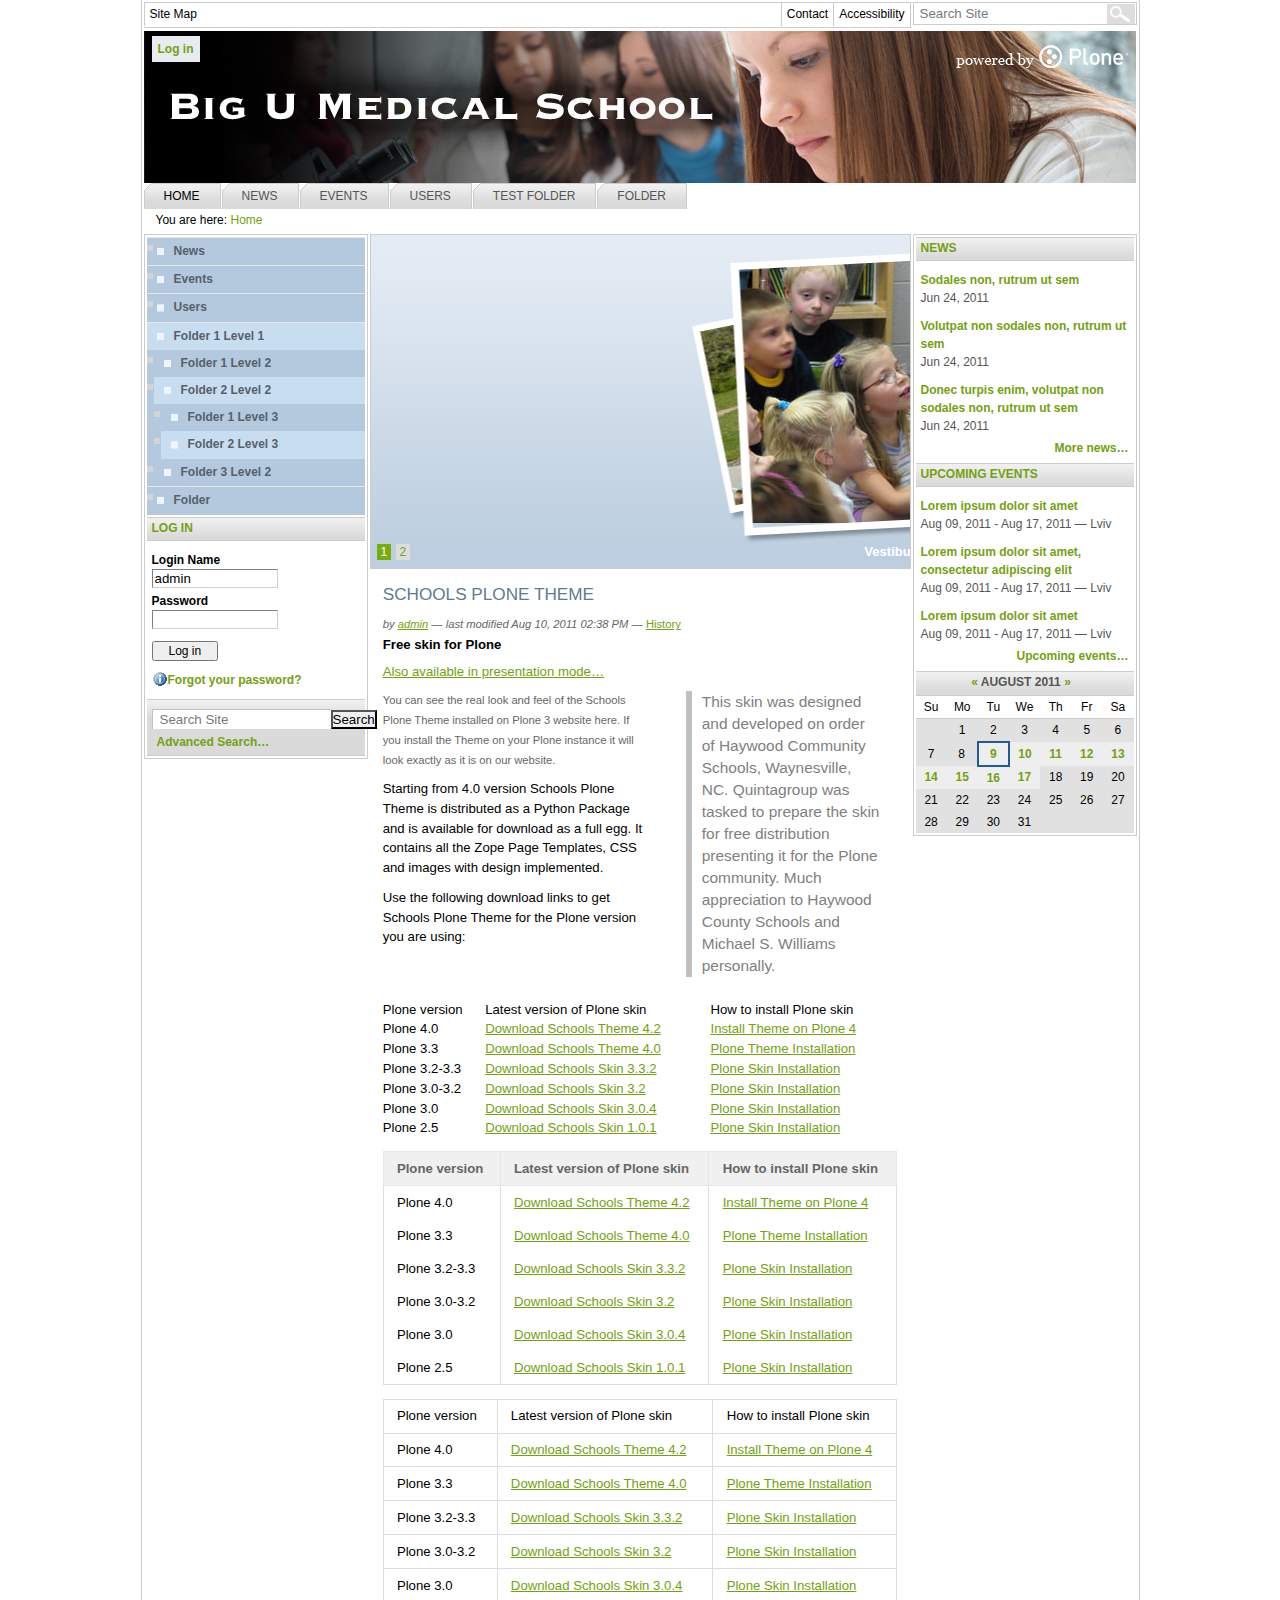
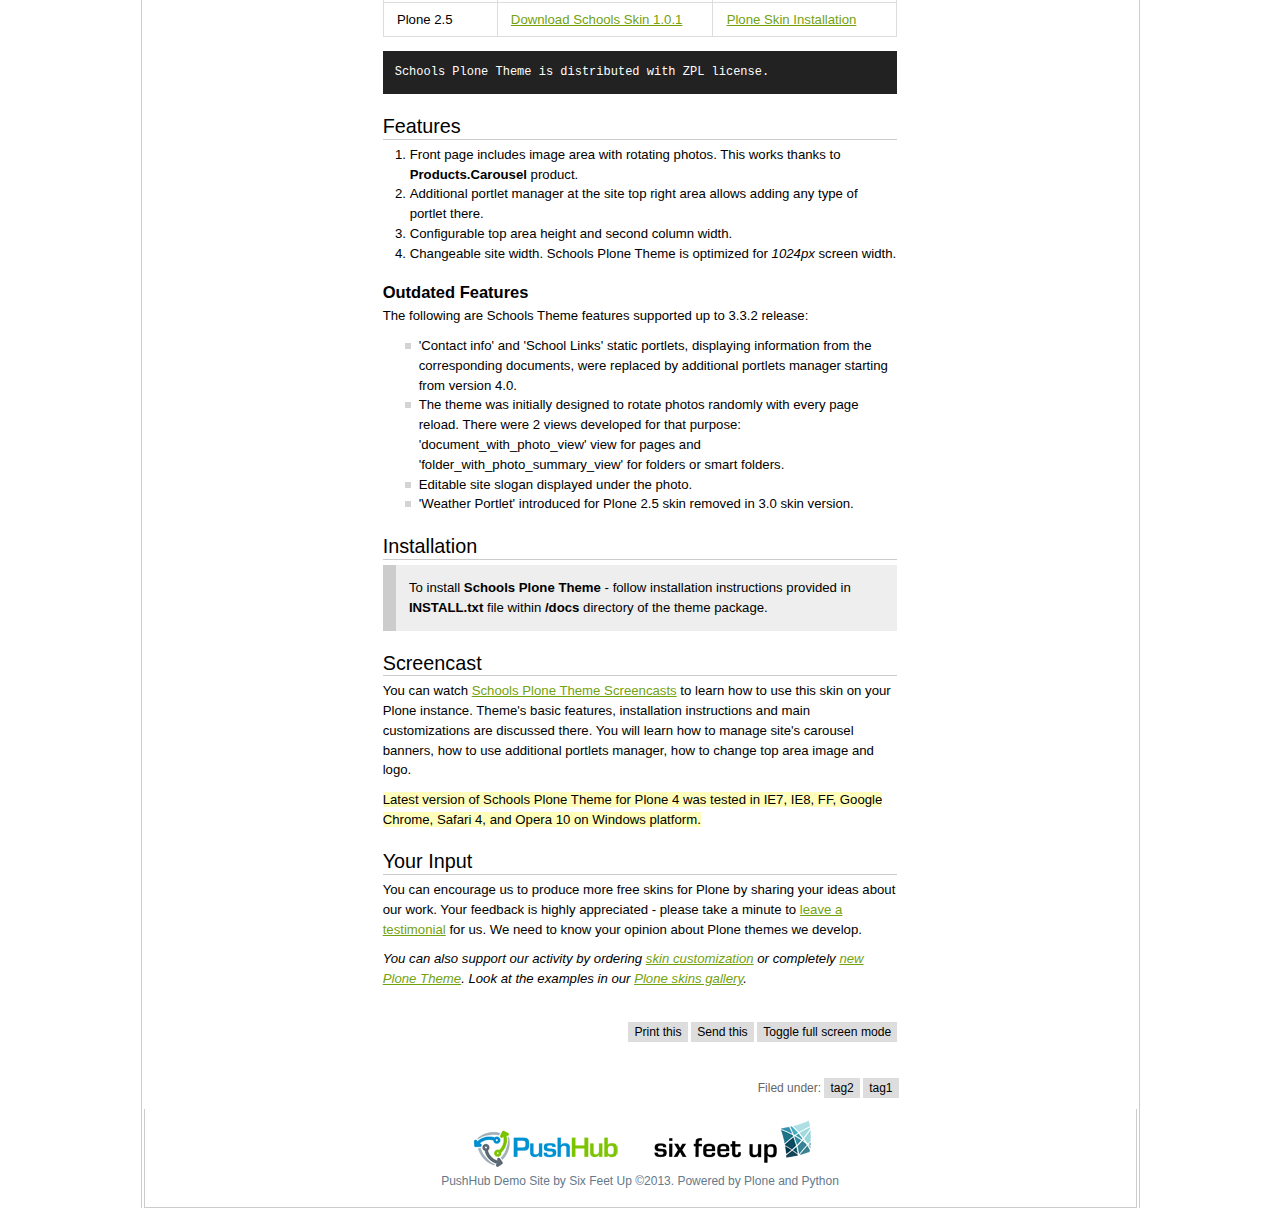
<file: quintagroup/theme/schools/static/index.html>
<!DOCTYPE html PUBLIC "-//W3C//DTD XHTML 1.0 Transitional//EN" "http://www.w3.org/TR/xhtml1/DTD/xhtml1-transitional.dtd">
<html xmlns="http://www.w3.org/1999/xhtml" lang="en">
  <head>
    <meta http-equiv="Content-type" content="text/html; charset=utf-8" />
    <meta name="viewport" content="width=device-width" />
    <title>Schools Free Plone Theme</title>
    <link rel="stylesheet" type="text/css" media="screen" href="css/styles.css" />
    <link rel="shortcut icon" type="image/x-icon" href="favicon.ico" />
    <!--[if IE 8]>
      <link rel="stylesheet" href="css/ie8fixes.css" media="all" type="text/css" />
    <![endif]-->
    <!--[if lte IE 7]>
      <link rel="stylesheet" href="css/iefixes.css" media="all" type="text/css" />
    <![endif]-->
    <style type="text/css" media="screen"> </style>
  </head>
  <body class="schools">
    <div id="visual-portal-wrapper">
      <div id="portal-top" class="row">
        <div id="portal-header">
          <a id="portal-logo" title="Site1" href="/"><span class="heightImmitator"></span><img src="images/logoSchools.gif" alt="" title="" height="71" width="402"></a>
          <div id="portal-personaltools-wrapper">
            <p class="hiddenStructure">Personal tools</p>
            <dl class="actionMenu deactivated" id="portal-personaltools">
              <dt id="anon-personalbar"><a style="cursor: pointer;" class="link-overlay" rel="#pb_1" href="/login" id="personaltools-login">Log in</a></dt>
            </dl>
          </div>
        </div>
        <ul id="portal-globalnav">
            <li id="portaltab-index_html" class="selected"><a href="/" title="">Home</a></li>
            <li id="portaltab-news" class="plain"><a href="/news" title="Site News">News</a></li>
            <li id="portaltab-events" class="plain"><a href="/events" title="Site Events">Events</a></li>
            <li id="portaltab-Members" class="plain"><a href="/Members" title="Site Users">Users</a></li>
            <li id="portaltab-test-folder" class="plain"><a href="/test-folder" title="">Test Folder</a></li>
            <li id="portaltab-folder" class="plain"><a href="/folder" title="">Folder</a></li>
          </ul>
        <div id="portal-breadcrumbs">
          <span id="breadcrumbs-you-are-here">You are here:</span>
          <span id="breadcrumbs-home"><a href="/">Home</a></span>
        </div>
        <div id="portal-searchbox">
          <form name="searchform" id="livesearch0" action="/search">
            <div class="LSBox">
              <label class="hiddenStructure" for="searchGadget">Search Site</label>
              <input value="Search Site" name="SearchableText" size="18" title="Search Site" accesskey="4" class="searchField inputLabel inputLabelActive" id="searchGadget" type="text"><input class="searchButton" value="Search" type="submit">
              <div class="LSResult" id="LSResult" style=""><div class="LSShadow" id="LSShadow"></div></div>
            </div>
          </form>
          <div id="portal-advanced-search" class="hiddenStructure"><a href="/search_form" accesskey="5">Advanced Search…</a></div>
        </div>
        <ul id="portal-siteactions">
          <li id="siteaction-sitemap"><a href="/sitemap" accesskey="3" title="Site Map">Site Map</a></li>
          <li id="siteaction-accessibility"><a href="/accessibility-info" accesskey="0" title="Accessibility">Accessibility</a></li>
          <li id="siteaction-contact"><a class="link-overlay" rel="#pb_2" href="/contact-info" accesskey="9" title="Contact">Contact</a></li>
        </ul>
      </div>
      
      <div id="portal-columns" class="row">
        <div id="portal-column-content" class="cell width-1:2 position-1:4">
          <div class="documentContent ">
          <div id="viewlet-above-content">
            <div id="carousel-wrapper">
              <div id="carousel" class="carousel">
                <div class="carousel-banners">
                  <div class="carousel-banner carousel-banner-1 carousel-banner-active">
                    <span class="carousel-image">
                      <img src="images/content/carousel.jpg" alt="Carousel" />
                    </span>
                    <div class="carousel-text">
                      <span class="carousel-title">Lorem ipsum dolor sit amet</span>
                      <div class="carousel-body"><p>Vestibulum dignissim tortor sed orci egestas volutpa</p></div>
                    </div>
                    <div class="carousel-over"></div>
                  </div>
                </div>
                <div class="carousel-pager">
                  <a href="#" class="carousel-pager-item carousel-pager-item-1 carousel-pager-item-first carousel-pager-item-active">1</a>
                  <a href="#" class="carousel-pager-item carousel-pager-item-2 carousel-pager-item-last">2</a>
                </div>
              </div>
            </div>
            
          </div>
            <div id="content">
              <h1 class="documentFirstHeading">Schools Plone Theme</h1>
              
              <div id="plone-document-byline" class="documentByLine">
                <span class="documentAuthor">by <a href="#">admin</a> &mdash;</span>
                <span class="documentModified"><span>last modified</span> Aug 10, 2011 02:38 PM</span>
                <span id="content-history" class="contentHistory">&mdash; <a href="#" class="link-overlay" style="cursor: pointer;">History</a></span>
              </div>              
              
              <div class="documentDescription">Free skin for Plone</div>
              <p id="link-presentation"><a href="/presentation_view" rel="nofollow" class="link-presentation">Also available in presentation mode…</a></p>
              <div id="content-core">

                <div class="" id="parent-fieldname-text">
                  <blockquote class="pullquote">This skin was designed and developed on order of Haywood Community Schools, Waynesville, NC. Quintagroup was tasked to prepare the skin for free distribution presenting it for the Plone community. Much appreciation to Haywood County Schools and Michael S. Williams personally.</blockquote>
                  <p class="discreet">You can see the real look and feel of the Schools Plone Theme installed on Plone 3 website here. If you install the Theme on your Plone instance it will look exactly as it is on our website.</p>
                  <p>Starting from 4.0 version Schools Plone Theme is distributed as a Python Package and is available for download as a full egg. It contains all the Zope Page Templates, CSS and images with design implemented.</p>
                  <p>Use the following download links to get Schools Plone Theme for the Plone version you are using:</p>

                  <table>
                    <tbody>
                      <tr>
                        <th align="center">Plone version</th>
                        <th align="left">Latest version of Plone skin</th>
                        <th align="center">How to install Plone skin</th>
                      </tr>
                      <tr>
                        <td>Plone 4.0<br></td>
                        <td><a href="products/quintagroup.theme.schools-4.2.zip/view">Download Schools Theme 4.2</a></td>
                        <td><a href="../plone4-theme-install">Install Theme on Plone 4</a></td>
                      </tr>
                      <tr>
                        <td>Plone  3.3<br></td>
                        <td><a href="../schools/products/quintagroup.theme.schools-4.0.tar.gz/view">Download Schools Theme 4.0</a></td>
                        <td><a href="../plone-theme-install">Plone Theme Installation</a></td>
                      </tr>
                      <tr>
                        <td>Plone 3.2-3.3<br></td>
                        <td><a href="products/qPloneSkinSchools-3.3.2.zip/view">Download Schools Skin 3.3.2</a></td>
                        <td><a href="../plone-skin-product-install">Plone Skin Installation</a></td>
                      </tr>
                      <tr>
                        <td>Plone 3.0-3.2<br></td>
                        <td><a href="products/qPloneSkinSchools-3.2.zip/view">Download Schools Skin 3.2</a></td>
                        <td><a href="../plone-skin-product-install">Plone Skin Installation</a></td>
                      </tr>
                      <tr>
                        <td>Plone 3.0<br></td>
                        <td><a href="products/qPloneSkinSchools-3.0.4.zip/view">Download Schools Skin 3.0.4</a></td>
                        <td><a href="../plone-skin-product-install"> Plone Skin Installation</a></td>
                      </tr>
                      <tr>
                        <td>Plone 2.5</td>
                        <td><a href="products/qPloneSkinDemoSchools-1.0.1.zip/view">Download Schools Skin 1.0.1</a></td>
                        <td><a href="../plone-skin-product-install">Plone Skin Installation</a></td>
                      </tr>
                    </tbody>
                  </table>

                  <table class="listing">
                    <tbody>
                      <tr>
                        <th align="center">Plone version</th>
                        <th align="left">Latest version of Plone skin</th>
                        <th align="center">How to install Plone skin</th>
                      </tr>
                      <tr>
                        <td>Plone 4.0<br></td>
                        <td><a href="products/quintagroup.theme.schools-4.2.zip/view">Download Schools Theme 4.2</a></td>
                        <td><a href="../plone4-theme-install">Install Theme on Plone 4</a></td>
                      </tr>
                      <tr>
                        <td>Plone  3.3<br></td>
                        <td><a href="../schools/products/quintagroup.theme.schools-4.0.tar.gz/view">Download Schools Theme 4.0</a></td>
                        <td><a href="../plone-theme-install">Plone Theme Installation</a></td>
                      </tr>
                      <tr>
                        <td>Plone 3.2-3.3<br></td>
                        <td><a href="products/qPloneSkinSchools-3.3.2.zip/view">Download Schools Skin 3.3.2</a></td>
                        <td><a href="../plone-skin-product-install">Plone Skin Installation</a></td>
                      </tr>
                      <tr>
                        <td>Plone 3.0-3.2<br></td>
                        <td><a href="products/qPloneSkinSchools-3.2.zip/view">Download Schools Skin 3.2</a></td>
                        <td><a href="../plone-skin-product-install">Plone Skin Installation</a></td>
                      </tr>
                      <tr>
                        <td>Plone 3.0<br></td>
                        <td><a href="products/qPloneSkinSchools-3.0.4.zip/view">Download Schools Skin 3.0.4</a></td>
                        <td><a href="../plone-skin-product-install"> Plone Skin Installation</a></td>
                      </tr>
                      <tr>
                        <td>Plone 2.5</td>
                        <td><a href="products/qPloneSkinDemoSchools-1.0.1.zip/view">Download Schools Skin 1.0.1</a></td>
                        <td><a href="../plone-skin-product-install">Plone Skin Installation</a></td>
                      </tr>
                    </tbody>
                  </table>

                  <table class="plain">
                    <tbody>
                      <tr>
                        <th align="center">Plone version</th>
                        <th align="left">Latest version of Plone skin</th>
                        <th align="center">How to install Plone skin</th>
                      </tr>
                      <tr>
                        <td>Plone 4.0<br></td>
                        <td><a href="products/quintagroup.theme.schools-4.2.zip/view">Download Schools Theme 4.2</a></td>
                        <td><a href="../plone4-theme-install">Install Theme on Plone 4</a></td>
                      </tr>
                      <tr>
                        <td>Plone  3.3<br></td>
                        <td><a href="../schools/products/quintagroup.theme.schools-4.0.tar.gz/view">Download Schools Theme 4.0</a></td>
                        <td><a href="../plone-theme-install">Plone Theme Installation</a></td>
                      </tr>
                      <tr>
                        <td>Plone 3.2-3.3<br></td>
                        <td><a href="products/qPloneSkinSchools-3.3.2.zip/view">Download Schools Skin 3.3.2</a></td>
                        <td><a href="../plone-skin-product-install">Plone Skin Installation</a></td>
                      </tr>
                      <tr>
                        <td>Plone 3.0-3.2<br></td>
                        <td><a href="products/qPloneSkinSchools-3.2.zip/view">Download Schools Skin 3.2</a></td>
                        <td><a href="../plone-skin-product-install">Plone Skin Installation</a></td>
                      </tr>
                      <tr>
                        <td>Plone 3.0<br></td>
                        <td><a href="products/qPloneSkinSchools-3.0.4.zip/view">Download Schools Skin 3.0.4</a></td>
                        <td><a href="../plone-skin-product-install"> Plone Skin Installation</a></td>
                      </tr>
                      <tr>
                        <td>Plone 2.5</td>
                        <td><a href="products/qPloneSkinDemoSchools-1.0.1.zip/view">Download Schools Skin 1.0.1</a></td>
                        <td><a href="../plone-skin-product-install">Plone Skin Installation</a></td>
                      </tr>
                    </tbody>
                  </table>

                  <pre>Schools Plone Theme is distributed with ZPL license.</pre>
                  <h2>Features</h2>
                  <ol>
                    <li>Front page includes image area with rotating photos. This works thanks to <b>Products.Carousel</b> product.</li>
                    <li>Additional portlet manager at the site top right area allows adding any type of portlet there.</li>
                    <li>Configurable top area height and second column width.</li>
                    <li>Changeable site width. Schools Plone Theme is optimized for <i>1024px</i> screen width.</li>
                  </ol>
                  <h3>Outdated Features</h3>
                  <p>The following are Schools Theme features supported up to 3.3.2 release:</p>
                  <ul>
                    <li>'Contact info' and 'School Links' static portlets, displaying information from the corresponding documents, were replaced by additional portlets manager starting from version 4.0.</li>
                    <li>The theme was initially designed to rotate photos randomly with every page reload. There were 2 views developed for that purpose: 'document_with_photo_view' view for pages and 'folder_with_photo_summary_view' for folders or smart folders.</li>
                    <li>Editable site slogan displayed under the photo. </li>
                    <li>'Weather Portlet' introduced for Plone 2.5 skin removed in 3.0 skin version.</li>
                  </ul>                  
                  <h2>Installation</h2>
                  <p class="callout">To install <b>Schools Plone Theme</b> - follow installation instructions provided in <b>INSTALL.txt</b> file within <b>/docs</b> directory of the theme package.</p>
                  <h2>Screencast</h2>
                  <p>You can watch <a href="http://quintagroup.com/cms/screencasts/schools-skin">Schools Plone Theme Screencasts</a> to learn how to use this skin on your Plone instance. Theme's basic features, installation instructions and main customizations are discussed there. You will learn how to manage site's carousel banners, how to use additional portlets manager, how to change top area image and logo.</p>
                  <p><span class="visualHighlight">Latest version of Schools Plone Theme for Plone 4 was tested in IE7, IE8, FF, Google Chrome, Safari 4, and Opera 10 on Windows platform.</span></p>
                  <h2>Your Input</h2>
                  <p>You can encourage us to produce more free skins for Plone by sharing your ideas about our work. Your feedback is highly appreciated - please take a minute to <a href="http://quintagroup.com/contact/testimonial/">leave a testimonial</a> for us. We need to know your opinion about Plone themes we develop.</p>
                  <p><i>You can also support our activity by ordering <a href="/order">skin customization</a> or completely <a href="http://quintagroup.com/services/web-design/order-plone-skins">new Plone Theme</a>. Look at the examples in our <a href="/gallery">Plone skins gallery</a>.</i></p>
                </div>

            </div>                                                                                    
            <div class="visualClear"><!-- --></div>
            <div class="documentActions">
              <p class="hiddenStructure">Document Actions</p>
              <ul>
                <li id="document-action-print"><a title="" href="#">Print this</a></li>
                <li id="document-action-print"><a title="" href="#">Send this</a></li>
                <li id="document-action-full_screen"><a title="" href="#">Toggle full screen mode</a></li>
              </ul>
            </div>
          </div>

        <div id="viewlet-below-content">
          <div class="documentByLine" id="category">
            Filed under:
            <span><a rel="tag" class="link-category" href="#">tag2</a><span class="separator">,</span></span>
            <span><a rel="tag" class="link-category" href="#">tag1</a></span>
          </div>
        </div>
      </div>
      </div>
      <div id="portal-column-one" class="cell width-1:4 position-0">
        <div class="visualPadding">
            <dl class="portlet portletNavigationTree">
              <dt class="portletHeader hiddenStructure"><a href="/sitemap" class="tile">Navigation</a></dt>
              <dd class="portletItem lastItem">
                <ul class="navTree navTreeLevel0">
                  <li class="navTreeItem visualNoMarker navTreeFolderish section-news">
                    <a href="/news" class="state-published navTreeFolderish contenttype-folder" title="Site News"><span>News</span></a>
                  </li>
                  <li class="navTreeItem visualNoMarker navTreeFolderish section-events">
                    <a href="/events" class="state-published navTreeFolderish contenttype-folder" title="Site Events"><span>Events</span></a>
                  </li>
                  <li class="navTreeItem visualNoMarker navTreeFolderish section-members">
                    <a href="/Members" class="state-published navTreeFolderish contenttype-folder" title="Site Users"><span>Users</span></a>
                  </li>

                  <li class="navTreeItem visualNoMarker navTreeItemInPath navTreeFolderish section-folder-1-level-1">
                    <a title="" class="state-published navTreeItemInPath navTreeFolderish contenttype-folder" href="#"><span>Folder 1 Level 1</span></a>
                    <ul class="navTree navTreeLevel1">
                      <li class="navTreeItem visualNoMarker navTreeFolderish section-folder-1-level-2">
                        <a title="" class="state-published navTreeFolderish contenttype-folder" href="#"><span>Folder 1 Level 2</span></a>
                      </li>
                      <li class="navTreeItem visualNoMarker navTreeItemInPath navTreeFolderish section-folder-2-level-2">
                        <a title="" class="state-published navTreeItemInPath navTreeFolderish contenttype-folder" href="#"><span>Folder 2 Level 2</span></a>
                        <ul class="navTree navTreeLevel2">
                          <li class="navTreeItem visualNoMarker navTreeFolderish section-folder-1-level-3">
                            <a title="" class="state-published navTreeFolderish contenttype-folder" href="#"><span>Folder 1 Level 3</span></a>
                          </li>
                          <li class="navTreeItem visualNoMarker navTreeCurrentNode navTreeFolderish section-folder-2-level-3">
                            <a title="" class="state-published navTreeCurrentItem navTreeCurrentNode navTreeFolderish contenttype-folder" href="#"><span>Folder 2 Level 3</span></a>
                          </li>
                        </ul>
                      </li>
                      <li class="navTreeItem visualNoMarker navTreeFolderish section-folder-3-level-2">
                        <a title="" class="state-published navTreeFolderish contenttype-folder" href="#"><span>Folder 3 Level 2</span></a>
                      </li>
                    </ul>
                  </li>

                  <li class="navTreeItem visualNoMarker navTreeFolderish section-folder">
                    <a href="/folder" class="state-published navTreeFolderish contenttype-folder" title=""><span>Folder</span></a>    
                  </li>
                </ul>
              </dd>
            </dl>
            <dl class="portlet portletLogin">
              <dt class="portletHeader"><a href="/login_form" class="tile">Log in</a></dt>
              <dd class="portletItem odd">
                <form action="/login_form" id="loginform" method="post">
                  <div class="field">
                    <label for="__ac_name">Login Name</label><br />
                    <input size="10" alt="Login Name" name="__ac_name" value="admin" id="__ac_name" type="text">
                  </div>
                  <div class="field">
                    <label for="__ac_password">Password</label><br />
                    <input size="10" alt="Password" name="__ac_password" id="__ac_password" type="password">
                  </div>
                  <div class="formControls"><input class="context" name="submit" value="Log in" alt="Log in" type="submit"></div>
                </form>
              </dd>
              <dd class="portletItem even">
                <a href="/mail_password_form" class="tile"><img src="images/content/info_icon.gif" alt="" title="" height="16" width="16">Forgot your password?</a>
              </dd>
            </dl>
            <dl class="portlet portletSearch">
              <dt class="portletHeader hiddenStructure">Search</dt>
              <dd class="portletItem">
                <form id="livesearch1" action="/search">
                  <div class="LSBox">
                    <input value="Search Site" autocomplete="off" class="inputLabel searchField portlet-search-gadget inputLabelActive" name="SearchableText" size="15" title="Search Site" type="text"><input class="searchButton" value="Search" type="submit">
                    <div class="LSResult" style="">
                      <div class="LSShadow"></div>
                    </div>
                  </div>
                </form>
                <div class="visualClear"><!-- --></div>
              </dd>
              <dd class="portletFooter">
                <a href="/search_form" class="tile">Advanced Search…</a>
              </dd>
            </dl>
        </div>
      </div>
      <div id="portal-column-two" class="cell width-1:4 position-3:4">
        <div class="visualPadding">

            <dl class="portlet portletNews">
              <dt class="portletHeader"><a href="/news" class="tile">News</a></dt>
              <dd class="portletItem odd">
                <a href="/example" class="tile" title="Expamle title">Sodales non, rutrum ut sem</a>
                <span class="portletItemDetails">Jun 24, 2011</span>
              </dd>
              <dd class="portletItem even">
                <a href="/example" class="tile" title="Expamle title">Volutpat non sodales non, rutrum ut sem</a>
                <span class="portletItemDetails">Jun 24, 2011</span>
              </dd>
              <dd class="portletItem odd">
                <a href="/example" class="tile" title="Expamle title">Donec turpis enim, volutpat non sodales non, rutrum ut sem</a>
                <span class="portletItemDetails">Jun 24, 2011</span>
              </dd>
              <dd class="portletFooter"><a href="/news">More news…</a></dd>
            </dl>

            <dl class="portlet portletEvents">
              <dt class="portletHeader"><a class="tile" href="#">Upcoming Events</a></dt>
              <dd class="portletItem odd">
                <a title="Duis ac sapien ut leo tristique dignissim ut a enim. Phasellus quis leo quis neque consectetur posuere." class="tile" href="#">Lorem ipsum dolor sit amet </a>
                <span class="portletItemDetails">
                  <span>Aug 09, 2011 - Aug 17, 2011</span>
                  <span>&mdash; Lviv</span>
                </span>
              </dd>
              <dd class="portletItem odd">
                <a title="Duis ac sapien ut leo tristique dignissim ut a enim. Phasellus quis leo quis neque consectetur posuere." class="tile" href="#">Lorem ipsum dolor sit amet, consectetur adipiscing elit</a>
                <span class="portletItemDetails">
                  <span>Aug 09, 2011 - Aug 17, 2011</span>
                  <span>&mdash; Lviv</span>
                </span>
              </dd>
              <dd class="portletItem odd">
                <a title="Duis ac sapien ut leo tristique dignissim ut a enim. Phasellus quis leo quis neque consectetur posuere." class="tile" href="#">Lorem ipsum dolor sit amet </a>
                <span class="portletItemDetails">
                  <span>Aug 09, 2011 - Aug 17, 2011</span>
                  <span>&mdash; Lviv</span>
                </span>
              </dd>
              <dd class="portletFooter"><a class="tile" href="#">Upcoming events… </a></dd>
            </dl>

            <dl class="portlet portletCalendar">
              <dt class="portletHeader">
                <a href="/calendar-previous" rel="nofollow" title="Previous month" id="calendar-previous" class="kssCalendarChange kssattr-year-2011 kssattr-month-7 calendarPrevious">«</a>
                August 2011
                <a href="/calendar-next" rel="nofollow" title="Next month" id="calendar-next" class="kssCalendarChange kssattr-year-2011 kssattr-month-9 calendarNext">»</a>
              </dt>
                <dd class="portletItem">
                  <table summary="Calendar" class="ploneCalendar">
                    <caption class="hiddenStructure">August</caption>
                    <thead>
                      <tr class="weekdays">
                        <th scope="col">Su</th>
                        <th scope="col">Mo</th>
                        <th scope="col">Tu</th>
                        <th scope="col">We</th>
                        <th scope="col">Th</th>
                        <th scope="col">Fr</th>
                        <th scope="col">Sa</th>
                      </tr>
                    </thead>
                    <tbody>
                      <tr><td></td><td>1</td><td>2</td><td>3</td><td>4</td><td>5</td><td>6</td></tr>
                      <tr><td>7</td><td>8</td>
                        <td class="todayevent"><strong><a title="Aug 09, 2011 16:20 - Exemple event" href="#">9</a></strong></td>
                        <td class="event"><strong><a title="Aug 10, 2011 16:20 - Exemple event" href="#">10</a></strong></td>
                        <td class="event"><strong><a title="Aug 11, 2011 16:20 - Exemple event" href="#">11</a></strong></td>
                        <td class="event"><strong><a title="Aug 12, 2011 16:20 - Exemple event" href="#">12</a></strong></td>
                        <td class="event"><strong><a title="Aug 13, 2011 16:20 - Exemple event" href="#">13</a></strong></td>
                      </tr>
                      <tr>
                        <td class="event"><strong><a title="Aug 10, 2011 16:20 - Exemple event" href="#">14</a></strong></td>
                        <td class="event"><strong><a title="Aug 10, 2011 16:20 - Exemple event" href="#">15</a></strong></td>
                        <td class="event"><strong><a title="Aug 10, 2011 16:20 - Exemple event" href="#">16</a></strong></td>
                        <td class="event"><strong><a title="Aug 10, 2011 16:20 - Exemple event" href="#">17</a></strong></td>
                        <td>18</td><td>19</td><td>20</td>
                      </tr>
                      <tr><td>21</td><td>22</td><td>23</td><td>24</td><td>25</td><td>26</td><td>27</td></tr>
                      <tr><td>28</td><td>29</td><td>30</td><td>31</td><td></td><td></td><td></td></tr>
                    </tbody>
                  </table>                                  
                </dd>
              </dl>
              
        </div>
      </div>
    </div>
    <div id="portal-footer">
        <img src="images/ph-sfup.png" alt="PushHub and Six Feet Up Logos" />
        <p>
            PushHub Demo Site by Six Feet Up
            &copy;2013.
            Powered by Plone and Python
        </p>
    </div>
  </div>
  <div class="themeComment hiddenStructure visualNoPrint">This is Schools Diazo Plone Theme</div>
</body>
</html>
</file>
<file: quintagroup/theme/schools/static/css/iefixes.css>
textarea {
  width:97%;
  }
input {
  overflow:visible;
  margin-bottom:1px;
  }

/* Adding required bullet */
.fieldRequired {
  z-index: expression(runtimeStyle.zIndex = 1, insertAdjacentHTML('afterBegin', '<span class="required-bullet">■ </span>'));
  }
.required-bullet {
  color:#f00;
  }

/* Removing horizontal scroll */
.pb-ajax {
  overflow-x:hidden;
  }

.collapsible .collapser.collapsed {
  z-index: expression(runtimeStyle.zIndex = 1, insertAdjacentHTML('afterEnd', '&#9658;'));
  }
.collapsible .collapser.expanded {
  z-index: expression(runtimeStyle.zIndex = 1, insertAdjacentHTML('beforeEnd', '&#9660;'));
  }

/* Schools Theme Custom Fixes */
#portal-top,
#portal-globalnav {
  z-index:1;
  }
.portletHeader,  
#portal-header,
.topPortlets .visualPadding,
#portal-colophon {
  zoom:1;
  }
#portal-searchbox {
  height:2em;
  }
input.searchButton {
  overflow:hidden;
  padding-top:25px;
  vertical-align:middle;
  }
#livesearchLegend {
  margin-top:-1.9em;
  margin-left:-8px;
  }
.carousel-over {
  left:0;
  }
.photoAlbumEntry a:hover .photoAlbumEntryTitle  {
  background-color:rgb(241,241,241);
  cursor:pointer;
  }
.colophonWrapper {
  display:inline;
  }
</file>
<file: quintagroup/theme/schools/static/css/styles.css>
@media screen {

/*----- Reset -----*/
body,div,dl,dt,dd,ul,ol,li,h1,h2,h3,h4,h5,h6,pre,form,fieldset,input,textarea,p,blockquote,th,td { 
  margin:0;
  padding:0;
  }
table {
  border-collapse:collapse;
  border-spacing:0;
  }
fieldset,img { 
  border:0;
  }
address,caption,cite,code,dfn,th,var {
  font-style:normal;
  font-weight:normal;
  }
ol,ul {
  list-style:none;
  }
caption,th {
  text-align:left;
  }
q:before,q:after {
  content:'';
  }
abbr,acronym {
  border:0;
  }

/*----- Layout -----*/
div.row {
  float: left;
  width: 100%;
  display: block;
  position: relative;
  }
div.cell {
  position: relative;
  float: left;
  left: 100%;
  }

/*---------- Styles Sunburst  ----------*/
/*---------- Style where the margin is 10px ----------*/
/*----- For a given cell width -----*/ 
div.width-1  { width:  5.3125% }
div.width-2  { width: 11.625% }
div.width-3  { width: 17.9375% }
div.width-4  { width: 24.25% }
div.width-5  { width: 30.5625% }
div.width-6  { width: 36.875% }
div.width-7  { width: 43.1875% }
div.width-8  { width: 49.5% }
div.width-9  { width: 55.8125% }
div.width-10 { width: 62.125% }
div.width-11 { width: 68.4375% }
div.width-12 { width: 74.75% }
div.width-13 { width: 81.0625% }
div.width-14 { width: 87.375% }
div.width-15 { width: 93.6875% }
div.width-16 { width: 100% }

/*----- Positioning classes -----*/ 
div.position-0  { margin-left: -100% }
div.position-1  { margin-left: -93.75% }
div.position-2  { margin-left: -87.5%  }
div.position-3  { margin-left: -81.08% }
div.position-4  { margin-left: -74.75% }
div.position-5  { margin-left: -68.5% }
div.position-6  { margin-left: -62.1% }
div.position-7  { margin-left: -55.9% }
div.position-8  { margin-left: -49.45% }
div.position-9  { margin-left: -43.18% }
div.position-10 { margin-left: -36.87% }
div.position-11 { margin-left: -30.56% }
div.position-12 { margin-left: -24.24% }
div.position-13 { margin-left: -17.93% }
div.position-14 { margin-left: -11.62% }
div.position-15 { margin-left:  -5.31% }

/* Convenience classes — ¼, ½, ¾ widths and ¼, ½, ¾ positions. 
   Not strictly necessary. */
div.width-1\3a 2 { width:    49.5% } /* .width-1:2 */
div.width-1\3a 4 { width:    24.3% } /* .width-1:4 */
div.width-3\3a 4 { width:    74.7% } /* .width-3:4 */
div.position-1\3a 4 {margin-left:    -74.65% } /* .position-1:4 */
div.position-1\3a 2 {margin-left:    -49.45% } /* .position-1:2 */
div.position-3\3a 4 {margin-left:    -24.25% } /* .position-3:4 */


/* Special classes for ⅓, ⅔ widths and ⅓, ⅔ positions. 
These do not strictly conform to the grid, but are useful for certain layouts. */
div.width-1\3a 3 { width: 32.66%; } /* .width-1:3 */
div.width-2\3a 3 { width: 66.4%; } /* .width-2:3 */
div.position-1\3a 3 {margin-left: -66.35%;} /* .position-1:3 */
div.position-2\3a 3 {margin-left: -32.65%;} /* .position-2:3 */

/* Full/leftmost are useful synonyms for full width and leftmost positioning */
div.position-leftmost  { margin-left: -100%   }
div.width-full { width: 100% }

/* Define classes for 1/5ths and 1/6ths widths and positions. */
.row div.width-1\3a 5 { width:    19.2%; } /* .width-1:5 */
.row div.position-1\3a 5 {margin-left:    -79.8%;} /* .position-1:5 */
.row div.position-2\3a 5 {margin-left:    -59.6%;} /* .position-2:5 */
.row div.position-3\3a 5 {margin-left:    -39.4%;} /* .position-3:5 */
.row div.position-4\3a 5 {margin-left:    -19.15%;} /* .position-4:5 */

.row div.width-1\3a 6 { width:    15.8333%; } /* .width-1:6 */
.row div.position-1\3a 6 {margin-left:    -83.16%;} /* .position-1:6 */
.row div.position-5\3a 6 {margin-left:    -15.83%;} /* .position-5:6 */

/*----- General Styles -----*/
body {
  background-color:#fff;
  color:#000;
  font: 75% Verdana, Geneva, sans-serif;
  }
input {
  font-family:Verdana,Geneva,sans-serif;
  vertical-align:middle;
  }
input[type="checkbox"],
input[type="radio"] {
  margin-right:3px;
  }
a,
a:visited {
  color:#73a20f;
  text-decoration:none;
  }
h1, h2, h3, h4, h5, h6 {
  color:#000;
  font-weight:bold;
  line-height:1.25em;
  margin: 1em 0 0.25em;
  }
h1, h2 {
  border-bottom:1px solid #ccc;
  font-weight:normal;
  letter-spacing:0;
  }
h1 {
  border-bottom:0;
  color:#627a8f;
  font-size:130%;
  margin:15px 0 10px;
  padding:0;
  text-transform:uppercase;
  }
h2 {
  font-size:150%;
  }
h3 {
  font-size:1.25em;
  }
h4 {
  font-size:1.25em;
  }
h5 {
  font-size:1em;
  }
h6 {
  font-size:0.8em;
  }
p {
  margin-bottom:0.75em;
  }
#description,
.documentDescription {
  font-weight:bold;
  margin:0 0 0.5em;
  }
ol {
  list-style-type:decimal;
  margin:0 0 18px 27px;
  }
img {
  vertical-align:text-bottom;
  }
#content img,
.portletStaticText img {
  height:auto;
  max-width:100%;
  width:auto; /*fix to IE8*/
  }
#content li ul,
#content li ol {
  margin-top:0;
  margin-bottom:0;
  }
dl {
  margin:0 0 1em;
  }
dt {
  font-weight:bold;
  }
strong {
  font-weight:bold;
  }
pre {
  background-color:#222;
  color:#fff;
  font-size:12px;
  font-family:monospace;
  margin-bottom:1em;
  padding:1em;
  overflow-x:auto;
  }
.pullquote {
  border-left:6px solid silver;
  clear:right;
  color:gray;
  float:right;
  font-size:1.17em;
  line-height:1.42em;
  margin:0 1em 1.5em 2.5em;
  padding-left:10px;
  width:35%;
  }
#content .callout {
  background-color:#EEE;
  border-left:1em solid #CCCCCC;
  clear:both;
  padding:1em;
  }
#content .visualHighlight {
  background-color: #FFFFBB;
  }
.label {
  font-weight:bold;
  }
label {
  font-weight:bold;
  vertical-align:middle;
  }
.hiddenStructure {
  display:none;
  }
.visualClear {
  clear:both;
  }
  
/* Image alignment classes */
.image-left {
  clear:both;
  float:left;
  margin:0.5em 1em 0.5em 0;
  }
.image-right {
  clear:both;
  float:right;
  margin:0.5em 0 0.5em 1em;
  }
.image-inline {
  float:none;
  }
.image-caption {
  color:#868686;
  font-size:0.92em;
  font-style:italic;
  line-height:1.27em;
  margin:2px 1em 0;
  padding:0; 
  }
.newsImageContainer {
  float:right;
  margin:0 0 0.5em 1em;
  }
img.tileImage {
  border:1px solid #000;
  float:right;
  margin:0 0 0.5em 0.5em;
  }

/*----- Tables -----*/
#content table {
  margin:0 0 1em;
  width:100%;
  }

/*----- Forms -----*/
fieldset {
  border-top:1px solid #ccc;
  margin:1em 0;
  padding:1em 0;
  }
.field {
  margin:0 0 1em;
  }
div.field.error {
  background-color:#fdc;
  border:1px solid red;
  margin:1em 0;
  padding:0.5em;
  }
.formControls {
  margin:1em 0;
  }
.formControls input {
  margin-right:4px;
  }
.context {
  margin-right:4px;
  padding:0 3px;
  }
.standalone {
  margin-right:4px;
  padding:0 3px;
  }

/*----- General -----*/
#visual-portal-wrapper {
  border-color:#ccc;
  border-style:solid;
  border-width:0 1px;
  margin:0 auto;
  padding:0 2px;
  position:relative;
  width:993px;
  }
.tileOverlay #visual-portal-wrapper {
  width: auto;
}
#visual-portal-wrapper:after {
  clear:both;
  content:"";
  display:block;
  }
#portal-top {
  margin-bottom:2px;
  padding:2.55em 0 0;
  }
.tileOverlay #portal-top,
.tileOverlay #portal-footer {
    display: none;
}
#portal-header {
  background-image:url(../images/med-banner.jpg);
  background-position:0 0;
  background-repeat:no-repeat;
  position:relative;
  z-index:2;
  }

/*---------- PORTAL COLUMNS ----------*/
#portal-columns {
  margin-bottom:2px;
  }
#portal-column-content.width-1\3a 2 {
  width:541px;
  }
#portal-column-content.width-3\3a 4 {
  width:767px;
  }
#portal-column-content.position-1\3a 4 {
  margin-left:-767px;
  }
#portal-column-one {
  width:226px;
  }
#portal-column-two {
  margin-left:-226px;
  width:226px;
  }
#portal-column-one .visualPadding {
  padding:2px 2px 0 2px;
  border:1px solid #ccc;
  margin:0 2px 0 0;
  }
#portal-column-two .visualPadding {
  padding:2px 2px 0 2px;
  border:1px solid #ccc;
  margin:0 0 0 2px;
  }

/*---------- TOP PORTLETS ----------*/
.topPortlets {
  background-color:white;
  float:right;
  padding:0 0 0 2px;
  position:relative;
  width:224px;
  z-index:3;
  }
.topPortlets .visualPadding {
  border:1px solid #ccc;
  margin-bottom:2px;
  min-height:103px;
  padding:2px 2px 0;
  }
.topPortlets .portletItem {
  padding:5px 5px 10px;
  }  

/*---------- CONTENT STYLES ----------*/
#viewlet-above-content {
  clear:both;
  }
#content {
  clear:both;
  font-size:1.1em;
  line-height:1.5em;
  padding:0 1em 2em;
  }
#content a {
  text-decoration:underline;
  }  
#content ul {
  list-style-image:none;
  list-style-type:none;
  margin-left:22px;
  }
#content ul li,
.portlet ul li {
  background-image:url(../images/sprite.png);
  background-position:0 -1345px;
  background-repeat:no-repeat;
  padding-left:14px;
  }
#content .ui-sortable > li {
  background: url("++resource++ucla.pool/images/ui-bg_glass_100_f6f6f6_1x400.png") repeat-x scroll 50% top #FFE45C;
  padding-left: 0;
}
#content .ui-sortable > li.selected {
  background: url("++resource++ucla.pool/images/ui-bg_highlight-soft_75_ffe45c_1x100.png") repeat-x scroll 50% top #FFE45C;
}
#content .discreet,
#sidebar .discreet {
  color: #666;
  font-size: 85%;
  font-weight: normal;
  }
#content .documentByLine {
  font-size: 85%;
  display: block;
  color: #666;
  }
.tileItem.visualIEFloatFix h2 {
  border:0;
  }
body#content.mceContentBody {
  border:0;
  margin: 0;
  padding: 10px;
  }

/* CATEGORY */
#category {
  margin:1em;
  color:#666;
  text-align:right;
  }
#category a.link-category, span.selectedTag {
  color: black;
  padding: 0.25em 0.5em;
  background: #ddd;
  }
#category a.link-category:hover {
  background: #73A20F;
  color: White;
  border-color: #205c90;
  }
#category .separator {
  display: none;
  }

/*---------- DOCUMENT ACTIONS ----------*/
#content .documentActions ul {
  font-size:0.92em;
  list-style-image:none;
  list-style-type:none;
  margin:2em 0 0;
  text-align:right;
  }
#content .documentActions ul li {
  background-image:none;
  display:inline;
  padding:0;
  }
#content .documentActions a {
  color: black;
  padding: 0.25em 0.5em;
  background: #ddd;
  text-decoration:none;
  }
#content .documentActions a:hover {
  background: #73A20F;
  color:#fff;
  border-color: #205c90;
  }

/*----- VIEWLETS -----*/
/*---------- PORTAL SITE ACTIONS ----------*/
#portal-siteactions {
  border-color:#ccc;
  border-style:solid;
  border-width:1px 1px 1px 0;
  font-size:1em;
  height:2em;
  left:0;
  padding:0;
  position:absolute;
  top:2px;
  width:766px;
  }
#portal-siteactions li {
  border-left:1px solid #ccc;
  float:right;
  margin: 0;
  }
#portal-siteactions li:first-child {
  float:left;
  }
#portal-siteactions li a {
  color:#000;
  display:block;
  padding:4px 5px 5px;
  }
#portal-siteactions li a:hover {
  background-color:#f6f6f6;
  border:0;
  color:#000;
  }

/*---------- PORTAL SEARCH BOX ----------*/
div#portal-searchbox {
  border:1px solid #ccc;
  position:absolute;
  right:0;
  top:2px;
  width:222px;
  z-index:3;
  }
#portal-searchbox form {
  white-space:nowrap;
  }
#portal-searchbox #nolivesearchGadget,
#portal-searchbox #searchGadget {
  border:0;
  padding:3px 6px;
  position:relative;
  width:181px;
  z-index:1;
  }
input.inputLabelActive {
  color:#76797C;
  }  
#portal-searchbox  input.searchButton {
  background:url(../images/sprite.png) no-repeat 0 -1105px;
  border:0;
  cursor:pointer;
  font-size:0;
  height:21px;
  vertical-align:top;
  width:28px;
  }
#content input.searchField {
  margin-bottom:1em;
  }
input.searchPage {
  border-color:#808080 #d4d0c8 #d4d0c8 #808080;
  border-style:solid;
  border-width:1px;
  font-size:1.6em;
  padding:4px 6px 3px;
  }
input.searchButton.searchPage {
  background:url(../images/sprite.png) no-repeat 0 -1126px;
  border:0;
  font-size:0 !important; 
  height:32px;
  margin-left:2px;
  width:35px;
  }

/* LiveSearch */
.LSResult {
  background-color:#fff;
  border:1px solid #bbb;
  display:none;
  margin:0;
  position:absolute;
  right:-1px;
  top:23px;
  z-index:2;
  }
#LSResult {
  background:transparent;
  border:0;
  top:12px;
  }
.LSResult fieldset {
  background:#fff;
  padding:0.5em 0 0;
  }
#LSResult fieldset {
  border:1px solid #bbb;
  padding:1.2em 0 0;
  }
#livesearchLegend {
  background:#fff;
  border-color:#bbb;
  border-style:solid;
  border-width:1px 1px 0;
  display:none;
  margin-left: -1px;
  margin-top:-24px;
  padding:3px 16px 8px;
  }
#portal-searchbox #livesearchLegend {
  display:block;
  }
.LSRow,
#LSNothingFound {
  display:block;
  padding:0 1em 1em;
  white-space:normal;
  width:28em;
  }
.LSHighlight {
  background:#ddd;
  }
.LSRow a {
  font-weight:bold;
  line-height:1.6em;
  white-space:normal;
  }
.LSDescr {
  color:#777;
  font-size:1em;
  margin-left:7px;
  }
#search-results-bar .actionMenuHeader a {
  color:#73a20f;
  }

/*---------- PORTAL SLOGAN ----------*/
#portal-slogan {
  color:#D0E1F3;
  font-family:Arial, Helvetica, sans-serif;
  font-size:1.622em;
  height:107px;
  left:0;
  position:absolute;
  text-shadow: 1px 1px 1px #7492AE;
  /*filter: dropshadow(color=#7492AE, offx=1, offy=1); */
  top:0;
  width:370px;
  }
#portal-slogan span {
  display:inline-block;
  padding:0 0 0 80px;
  vertical-align:middle;
  width:289px;
  }
#portal-slogan .heightImmitator {
  display:inline-block;
  height:107px;
  padding:0;
  vertical-align:middle;
  width:1px;
  }

/*---------- PORTAL LOGO ----------*/
#portal-logo {
  background: url('../images/plone-white.png') no-repeat 809px 5px;
  display:block;
  height:152px;
  overflow:hidden;
  padding:0 15px 0 0;
  position:relative;
  text-align:right;
  }
#portal-logo .heightImmitator {
  display:inline-block;
  height:107px;
  vertical-align:middle;
  }
#portal-logo img {
  display: none;
  }
  
/*---------- PORTAL BREAD CRUMBS ----------*/	
#portal-breadcrumbs {
  border: none;
  clear:both;
  margin:2px 0 0;
  padding:2px 12px;
  line-height: 1.6em;
  }
#portal-breadcrumbs a:visited {
  color:#73A20F;
  }

/*----- PORTAL GLOBALBNAV -----*/
#portal-globalnav {
  background:transparent;
  font-size:1em;
  margin:0;
  clear: both;
  }
#portal-globalnav li {
  background:url(../images/sprite.png) repeat-x 0 0;
  border-color:#ccc;
  border-style:solid;
  border-width:0 1px 0 0;
  float:left;
  margin:0 1px 0 0;
  }
ul#portal-globalnav li a { /* hack for dropdown menu, ul */
  border:0;
  color:#565656;
  display:block;
  line-height:1.6em;
  margin-right:0;
  min-width:34px;
  padding:4px 20px 3px;
  text-transform:uppercase;
  white-space:nowrap;
  }
ul#portal-globalnav li > a {
  background:url(../images/sprite.png) no-repeat 0 -934px;
  }

#portal-globalnav li.selected a,
#portal-globalnav li.selected a:hover,
#portal-globalnav li a:hover {
  background:transparent url(../images/sprite.png) no-repeat 0 -934px;
  color:#000; 
  }
ul#portal-globalnav li.selected a { /* hack for dropdown menu, ul */
  background-color:transparent;
  color:#000;
  }

/*---------- FIXES FOR QUINTAGROUP.DROPDOWNMENU----------*/
#portal-globalnav ul li {
  background:#ddd;
  }
#portal-globalnav ul li:hover {
  background:#ccc;
  }
#portal-globalnav ul li a { 
  background:transparent;
  }
ul#portal-globalnav ul li a { 
  color:#565656;
  }
#portal-globalnav li.selected ul a, 
#portal-globalnav li.selected ul a:hover, 
#portal-globalnav li ul a:hover {
  background:#ccc;
  color:#000;
  }
ul#portal-globalnav li.selected ul li a {
  color:#565656;
  }
ul#portal-globalnav ul li a.hasChildrens:hover {
  background-color:#ccc;
  }
ul#portal-globalnav:hover li:hover > a {
  background-color:transparent;
  color:#000;
  }

/*---------- CAROUSEL ----------*/
div.carousel {
  background: url(../images/sprite.png) repeat-x scroll 0 -150px #D2DEEB;
  border: 1px solid #CCCCCC;
  clear:both;
  height: 333px;
  margin-bottom:2px;
  overflow: hidden;
  position: relative;
  }
.carousel-banners {
  height:333px !important;
  }
.carousel-banner {
  height:333px !important;
  margin-left:296px;
  overflow:visible !important;
  width:397px !important;
  }
.carousel-slider .carousel-banner,
.carousel-slider .carousel-image img {
  width:397px !important;
  }
.carousel-slider .carousel-banner {
  margin-left:0;
  }
.carousel-image img {
  height:auto !important;
  width:397px !important;
  }
.carousel-slider {
  height:333px !important;
  margin-left:296px;
  }
.carousel-banners {
  width:100% !important; 
  }
.carousel-over {
  background:url(../images/photo-frame.png) no-repeat scroll 50% 0 transparent;
  height:334px;
  position:absolute;
  top:0;
  width:100%;
  z-index:0;
  }
div.carousel-text {
  background-color: transparent;
  bottom:0;
  display:none;
  left: auto;
  margin-left: 150px;
  margin-bottom:0.75em;
  padding: 0 1em;
  position: absolute;
  right:-296px;
  text-align:right;
  width: auto;
  z-index:10;
  }
.carousel-text p {
  margin:0;
  }
.carousel-banner-active .carousel-text {
  display:block;
  }
a.carousel-title,
.carousel-title {
  font-size: 1.36em;
  font-weight:bold;
  color: #fff;
  }
.carousel-body {
  color: #fff;
  font-size: 1.09em;
  font-weight: bold; 
  }
div.carousel-pager {
  bottom: 0;
  left: 0;
  margin: 0.75em 0.5em;
  position: absolute;
  }
a.carousel-pager-item,
a.carousel-pager-button-prev,
a.carousel-pager-button-next {
  background-color: #DDDDDD;
  margin-right:1px;
  padding:1px 4px;
  }
a.carousel-pager-item-active {
  background-color: #75AD0A;
  color: white;
  }

/*---------- PORTAL PERSONAL TOOLS ----------*/	
#portal-personaltools {
  background-color:#e8ecf0;
  left:2px;
  padding:3px;
  position:absolute;
  top:5px;
  }
#portal-personaltools #anon-personalbar a {
  display:inline;
  font-weight:bold;
  }
#portal-personaltools dt a {
  color:#73A20F;
  padding:0 0.25em;
  }
#portal-personaltools dt a:hover {
  color:#000;
  }
#portal-personaltools dd {
  background-color:#e8ecf0;
  left:0;
  padding:0 0 5px;
  right:auto;
  top:100%;
  }
#portal-personaltools.activated .actionMenuContent {
  display:block;
  }
#portal-personaltools li a {
  color:#73A20F;
  padding:2px 7px;
  }
#portal-personaltools li a:hover {
  background-color:transparent;
  color:#000;
  text-decoration:underline;
  }

/*---------- PORTAL LANGUAGE SELECTOR ----------*/
#portal-languageselector {
  background-color:#E8ECF0;
  bottom:5px;
  left:2px;
  margin:0 0 0 0.5em;
  padding:2px 3px;
  position:absolute;
  }
#portal-languageselector li {
  border-bottom:2px solid #E8ECF0;
  display:inline;
  margin-right:5px;
  }
#portal-languageselector a {
  padding:1px 0 1px 0.25em;
  line-height:1.73em;
  }
#portal-languageselector a:visited {
  color:#73A20F;
  }
#portal-languageselector li.currentLanguage {
  border-bottom:2px solid #fff;
  }

/*---------- PORTAL FOOTER ----------*/
#portal-footer {
  background: #ffffff;
  margin:2px 0 0;
  padding:10px 7px 5px;
  border-width:0 1px 1px;
  border-style:solid;
  border-color:#ccc;
  color:#64798b;
 clear:both;
 text-align: center;
 line-height: 2em;
  }
#portal-footer a {
  color:#fff;
  font-weight: bold;
  }
#portal-footer a:hover {
  text-decoration:none;
  }
#portal-footer a:visited {
  color:#fff;
  }

/*---------- PORTAL COLOPHON ----------*/
#portal-colophon {
  background-color: #FFFFFF;
  clear:both;
  margin: 0 -3px;
  padding:0.5em 0;
  text-align: center;
  }
#portal-colophon a {
  color:#444444;
  }
.credits {
  display:inline;
  padding-right:0.2em;
  }
.colophonWrapper {
  display:inline-block;
  }

/*----- Portlets -----*/
.portlet {
  margin:0 0 2px;  
  }
.portlet a:link,
.portlet a:visited {
    color:#73A20F;
    font-weight: bold;
  }
.portletHeader {
  background:#dadada url(../images/sprite.png) repeat-x 0 0;
  font-weight: bold;
  padding: 2px 1em 2px 5px;
  border-width:0 0 1px;
  border-style:solid;
  border-color:#ccc;
  line-height:1.6em;
  text-transform:uppercase;
  color:#565656;
  }
.portletHeader a {
  color:#565656;
  }
.portletHeader a:hover {
  color:#000;
  }
.portletItem {
  line-height:1.5em;
  margin:0;
  padding:10px 5px 0;
  }
.portletItem a:hover, 
.portletFooter a:hover {
  color:#000;
  }
.portletFooter {
  padding:0.5em 5px;
  text-align:right;
  }
.tile {
  display:block;
  }
.portletItemDetails {
  color:#565656;
  display: block;
  font-weight: normal;
  }
  dd.portletItemDetails {
    padding-left: 5px;
}
.documentAuthor,
.documentModified {
    font-style: italic;
}

/*----- Manage Portlets -----*/
.managePortletsLink {
  clear:both;
  text-align:left;
  }
.visualPadding .managePortletsLink {
  text-align:center;
  }
.managedPortletActions {
  float:right;
  }
div.portletAssignments .managedPortletActions form {
  display:inline;
  }
div.portletAssignments .managedPortletActions a,
div.portletAssignments .managedPortletActions button {
  background-color:transparent;
  border:none;
  cursor:pointer;
  margin:0 2px;
  padding:0;
  }
  
/*---------- PORTLET NAVIGATION TREE OPTIONS ----------*/
.portletNavigationTree {
  background-color:#b4c9dd;
  color:#56616b;
  font-weight:bold;
  line-height:1.6em;
  }
.portlet.portletNavigationTree .portletItem {
  padding:0 0 1px;
  margin:0 0 2px;
  }
.portlet ul.navTreeLevel0 > .navTreeItem {
  border-bottom:0;
  line-height:1.5em;
  margin:0;
  padding:0;
  }
.navTreeItem {
  border-top:1px solid #e7e7e7;
  margin:0;
  }
.portletItem .navTreeItem a {
  background: url(../images/sprite.png) no-repeat 10px -675px;
  display:block;
  line-height:1.6em; /* !important added for when the option show icons */
  padding:4px 4px 4px 27px !important; /* !important added for when the option show icons */
  color:#56616b;
  }
.portletItem .navTreeItem a img {
  display:none;
  }
.navTreeItem a:hover, 
.portletItem .navTreeItem a:hover {
  color:#56616b;
  }
.navTreeItem a.navTreeItemInPath,
.portlet ul.navTree .navTreeCurrentItem,
.portletItem .navTreeItem a:hover {
  background-color:#c9ddf1;
  border:0;
  margin:0;
  }
.portletItem ul.navTreeLevel1 .navTreeItem  {
  border-top:0;
  padding:0 0 0 7px;
  }

/*---------- PORTLET SEARCH ----------*/
.portletSearch {
  background:url(../images/sprite.png) repeat-x 0 0 #dadada;
  border-width:0 0 1px;
  border-style:solid;
  border-color:#ccc;
  }
.portletSearch .portletItem {
  padding-right:49px
  } 
.portletSearch form {
  white-space:nowrap;
  }
.portletSearch .portlet-search-gadget {
  border-width:1px 0 0 1px;
  border-style:solid;
  border-color:#c2c2c2;
  padding:2px 7px;
  width:100%;
  }
.portletSearch input.searchButton {
  background-position:0 -1084px;
  }
.portletSearch .portletFooter {
  padding-left:10px;
  text-align:left;
  }
.portletSearch .LSBox {
  position:relative;
  }  
.portletSearch .LSResult {
  right:auto;
  } 
.portletSearch .livesearchContainer {
  border-top:0;
  width:207px;
  }
.portletSearch #LSNothingFound,
.portletSearch .LSRow {
  width:auto;
  }

/*---------- PORTLET LOGIN ----------*/
.portletLogin {
  margin-bottom:10px;
  }
.portletLogin .field {
  margin:0 0 4px;
  }
.portletLogin .field input[type="text"][size],
.portletLogin .field input {
  border-width:1px;
  border-style:solid;
  border-color:#808080 #d4d0c8 #d4d0c8 #808080;
  padding:1px 2px;
  width:120px;
  }
.portletLogin .formControls {
  margin:12px 0 0;
  }
.portletLogin .formControls input {
  font-size:100%;
  padding:1px 15px;
  }

/*----- Portlet Static Text -----*/
div.portletStaticText {
  margin:0 0 10px;
  }
.portletStaticText ul {
  list-style-type:disc;
  margin:6px 0 1em 15px;
  }
.portletStaticText ol {
  margin:6px 0 1em 19px;
  }

/*----- Portlet Calendar -----*/
.portletCalendar dt.portletHeader {
  text-align:center;
  }
.portletCalendar dt.portletHeader a {
  display:inline;
  }
.topPortlets .portletCalendar dd,
.portletCalendar dd {
  padding:0;
  }
.ploneCalendar {
  width:100%;
  }
.ploneCalendar th {
  background-color: transparent;
  border-bottom:1px solid #ccc;
  padding: 2px;
  text-align:center;
  }
.ploneCalendar td {
  background-color: #e1e1e1;
  padding: 2px;
  text-align: center;
  width: 14%;
  }
.ploneCalendar .event {
  background-color: #EEEEEE;
  font-weight: bold;
  }
.ploneCalendar .todayevent {
  background-color: #EEEEEE;
  border: 2px solid #205C90;
  font-weight: bold;
  }

/*----- Form Tabs -----*/
#content .formTabs {
  background-color:#ddd;
  margin:0;
  padding:3px 3px 0;
  }
#content .formTab {
  background-image:none;
  display:inline;
  margin-right:0.25em;
  }
#content li.formTab a {
  display:inline-block;
  line-height:2em;
  padding:0 0.75em;
  text-decoration:none;
  }
#content li.formTab a.selected,
#content li.formTab a:hover {
  background:#fff;
  color:#000;
  }
#content li.formTab a.notify {
  background-color:red;
  color:#fff;
  }
#content li.formTab a.required span:after,
#content-core li.formTab a.required span:after,
div.field span.required:after {
  color:#f00;
  content:" ■";
  }
#content fieldset.formPanel {
  border:0;
  }
#content fieldset.formPanel.hidden {
  display:none;
  }
#content div.formControls input.hidden {
  display:none;
  }

/*----- Status messages -----*/
dl.portalMessage {
  background-color:#ffffe3;
  border:1px solid #996;
  clear:both;
  margin:1em 0 1em 14px;
  }
#content dl.portalMessage {
  font-size:100%;
  margin-left:0;
  }
.position-0 dl.portalMessage {
  margin-left:0;
  }
dl.portalMessage a,
#content dl.portalMessage a {
  color:#000;
  }
dl.portalMessage dt {
  background-color:#996;
  color:#fff;
  font-weight:bold;
  float:left;
  line-height:1.25em;
  margin:0 0.5em 0 0;
  padding:0.5em 0.75em;
  }
dl.portalMessage dd {
  line-height:1.25em;
  padding:0.5em 0.5em;
  }
dl.warning {
  border-color:#d80;
  }
dl.warning dt {
  background-color:#d80;
  }
dl.warning dd {
  background-color:#fd7;
  }
dl.error {
  border-color:#d00;
  }
dl.error dt {
  background-color:#d00;
  }
dl.error dd {
  background-color:#fdc;
  }
#setup-link {
  line-height:1.6em;
  }

/*----- Overlays -----*/
.overlay {
  display:none;
  height:auto;
  margin:1em;
  width:auto;
  }
.overlay-iframe,
.overlay-ajax {
  min-height:100px;
  width:600px;
  z-index:99;
  }
.overlay-iframe {
  height:60%;
  }
.overlaybg div.close,
.overlay div.close {
  background:url(../images/pb_close.png) no-repeat 0 0;
  cursor:pointer;
  height:30px;
  left:-14px;
  position:absolute;
  top:-14px;
  width:30px;
  }
.pb-ajax {
  overflow-y:auto;
  }
.pb-ajax,
.pb-image {
  background-color:#fff;
  border:1px solid #999;
  white-space:normal;
  box-shadow:0 0 3em 0.5em #666;
  -moz-box-shadow:0 0 3em 0.5em #666;
  -webkit-box-shadow:0 0 3em #666;
  }
.pb-ajax > div {
  padding:1em;
  }
.pb-ajax .documentActions {
  display:none;
  }
div.overlay {
  font-size:100%;
  }
div.overlay div.close span {
  display:block;
  height:1px;
  margin:-1px 0 0 -1px;
  overflow:hidden;
  padding:0;
  width:1px;
  }
.overlay textarea {
  width:100%;
  }
.overlay .link-parent { display: none; }
.overlay #createGroup legend { display: none; }
.overlay #createGroup fieldset { border: none; }
.overlay p {
  margin-bottom:1em;
  }
.overlay label {
  margin-bottom:0.25em;
  }
.overlay a:hover {
  color:#75ad0a;
  }
.overlay a.selected {
  color: #000000;
  }
.overlay .formTab {
  margin-right:1em;
  font-weight: bold;
  }
.overlay .formTab.lastFormTab {
  margin-right:0;
  }
.overlay .formControls a {
  display:block;
  margin:0.75em;
  }

/*----- Login form -----*/
#fieldset-openid-login input,
#login-form input {
  font-size:150%;
  }
body.template-register #content input,
body.template-new-user #content input {
  font-size:150%;
  width:inherit;
  }
#fieldset-openid-login label,
#login-form label {
  display:inline-block;
  margin-right:0.5em;
  padding-top:0.2em;
  width:10em;
  }
#fieldset-openid-login .formControls,
#login-form .formControls {
  padding-left:10.7em;
  }

/*----- Content History -----*/
div.historyRecord {
  margin-bottom:1em;
  }
div.historyTools ul {
  float:right;
  margin:0.5em 1em;
  }
div.historyTools ul li {
  display:inline;
  padding:0 0.015em;
  }
div.historyTools form {
  display:inline;
  }
.historyByLine {
  background:#ddd;
  padding:0.5em;
  }
div.historyLinks {
  clear:right;
  float:right;
  margin:0.5em 1em 0 0;
  }
div.historyComment {
  border:1px solid #ddd;
  padding:0.5em 1em;
  }
div.historyComment p {
  margin:0;
  padding-top:1px;
  }
a.historyComparePrevious {
  border-top:1px dotted #ccc;
  display:block;
  margin-top:3em;
  text-align:center;
  }
a.historyComparePrevious span {
  background-color:white;
  position:relative;
  top:-0.75em;
  padding:0 0.5em;
  }

/*----- Events -----*/
.eventDetails {
  clear:right;
  float:right;
  margin:0 0 0.5em 1em;
  }
.eventDetails {
  clear:right;
  float:right;
  margin:0 0 0.5em 1em;
  }
#content .eventDetails {
  border:1px solid #ccc;
  margin-top:1em;
  width:22em;
  }
#content .eventDetails h2 {
  background-color:#ddd;
  font-size:100%;
  margin:0;
  padding:0.5em 0.5em 0.5em 1em;
  }
#content .eventDetails .eventDetail {
  clear:both;
  }
#content .eventDetails .eventDetail h3,
#content .eventDetails .eventDetail div {
  padding:2%;
  }
#content .eventDetails .eventDetail h3 {
  float:left;
  font-size:100%;
  line-height:1.5em;
  margin:0;
  text-align:right;
  width:37%;
  }
#content .eventDetails .eventDetail div {
  float:left;
  width:55%;
  } 

/*----- Search Results -----*/
.highlightedSearchTerm {
  background-color:#ff9;
  padding:0 2px;
  }

/*----- Editing -----*/
.fieldRequired {
  color:#fff;
  }
.fieldRequired:before {
  color:#f00;
  content:"■ ";
  }
.formHelp { 
  color:#555; 
  margin:0 0 0.2em 0; 
  } 
.formPanel textarea {
  width:100%;
  }
#title {
  font-size:2em;
  width:100%;
  }
.suppressVisualEditor {
  margin:0 !important;
  }
.fieldUploadFile {
  display:none;
  }
ul.configlets,
#content ul.configlets {
  list-style:none;
  margin:1em 0;
  }
#content ul.configlets li {
  background:transparent;
  margin-bottom:1em;
  padding-left:0;
  }
#content ul.configlets li a {
  text-decoration:none;
  }
#content ul.configletDetails {
  margin:0 1em 1em 4em;
  list-style:none;
  }
#content ul.configletDetails li {
  margin-bottom:1em;
  display:inline;
  }
#content ul.configletDetails li.configletDescription {
  display:block;
  color:#76797c;
  margin:0;
  }
#ajax-spinner {
  background-position:50% 50%;
  display:none;
  height:20px;
  left:50%;
  margin:-10px 0 0 -10px;
  position:fixed;
  top:50%;
  width:20px;
  }
.formlibInlineEditable,
.inlineEditable {
  display:block;
  padding:1px;
  }
body.kssActive .inlineEditable:hover,
body.kssActive .formlibInlineEditable:hover {
  border:1px solid #ddd;
  border-color:#666 #ddd #ddd #666;
  cursor:text;
  padding:0;
  }
body.kssActive .inlineEditable a:hover,
body.kssActive .formlibInlineEditable a:hover {
  cursor:pointer;
  }
body.kssActive .formlibInlineForm:hover,
body.kssActive .formlibInlineForm a:hover {
  border:0;
  cursor:default;
  padding:1px;
  }
.inlineForm .formHelp,
.inlineForm .fieldRequired,
.inlineForm label {
  display:none;
  }
/* In inline selection widgets the label *must* be displayed, as
   otherwise you only see identical radio buttons without text. */
.inlineForm .ArchetypesSelectionWidget label {
  display: inline;
  }
.inlineForm #archetypes-fieldname-title input,
.inlineForm #archetypes-fieldname-title {
  font-size: 100%;
  }
/* Workaround for abnormally large buttons in the h1 tag */
h1 div.formControls input {
  font-size:55% !important;
  }

/*----- Edit Bar -----*/
#edit-bar {
  background-color:#75ad0a;
  min-height:1.73em;
  margin:1em 0 2em;
  padding:3px;
  }
#content-views {
  background-color:#75ad0a;
  float:left;
  }
#content-views li {
  display:inline;
  }
#content-views a {
  color:#fff;
  display:inline-block;
  line-height:1.73em;
  padding:0 0.75em;
  text-decoration:none;
  }
#content-views li.selected a,
#content-views li a:hover {
  background:#fff;
  color:#000;
  }
#content-views li.selected a {
  font-weight:bold;
  }

/*----- Content pulldowns -----*/
#contentActionMenus {
  background-color:#75ad0a;
  float:right;
  margin-right:-3px;
  padding-right:3px;
  }
#contentActionMenus > li {
  display:inline;
  }
.actionMenu {
  float:right;
  margin:0 0 0 0.5em;
  position:relative;
  white-space:nowrap;
  }
.actionMenu dt {
  font-weight:normal;
  }
.actionMenu a {
  color:#fff;
  display:block;
  line-height:1.73em;
  text-decoration:none;
  }
.actionMenu a:visited {
  color:#fff;
  }
.actionMenu dt a {
  padding:0 3px;  
  }
.arrowDownAlternative {
  font-size:80%;
  }
.actionMenu dd {
  background-color:#75ad0a;
  right:-3px;
  margin:0;
  min-width:100%;
  padding:0 3px 3px;
  position:absolute;
  width:auto;
  z-index:5;
  }
.actionMenu.deactivated dd {
  display:none;
  }
.actionMenu dd a:hover,
.actionMenu dd .actionMenuSelected {
  background-color:#fff;
  color:#666;
  }
.subMenuTitle {
  display:block;
  padding:0 3px;
  }

/*----- Data tables -----*/
table.invisible td,
table.invisible th,
table.plain td,
table.plain th,
table.listing td,
table.listing th {
  padding:0.5em 1em;
  vertical-align:top;
  }
table.plain th,
table.plain td {
  border:1px solid #ddd;
  }
table.listing td.listingCheckbox,
table.listing th.listingCheckbox {
  text-align:center;
  }
table.listing {
  border-left:1px solid #ddd;
  border-bottom:1px solid #ddd;
  }
table.listing .top {
  border-left:1px solid #ddd;
  border-top:1px solid #ddd;
  border-right:1px solid #ddd;
  }
table.listing th {
  background:#f0f0f0;
  border:1px solid #e7e7e7;
  border-style:solid;
  color:#666;
  }
table.listing tr.odd th {
  border:0.1em solid #fff;
  border-style:solid solid none none;
  }
table.listing tbody th {
  font-weight:bold;
  }
table.listing tbody tr {
  text-align:left;
  }
table.listing tbody tr.odd {
  background:#eee;
  }
table.listing tbody tr td {
  background:transparent;
  }
table.listing tbody tr.odd td {
  background:#eee;
  }
table.listing td {
  border-right:1px solid #ddd;
  }
table.listing td.draggable {
  text-shadow:#fff 1px 1px 1px;
  background:#ddd !important;
  border-bottom:1px solid white;
  padding:0.4em 0.4em 0 0.5em;
  }

/* Vertical table data listings */
table.vertical th {
  text-align:right;
  }
table.vertical td {
  border-top:0.1em solid #e7e7e7;
  padding:0.5em;
  }

/* Grid table listings */
table.grid td,
table.grid th {
  border:1px solid #e7e7e7;
  padding:0.5em;
  }
.dragindicator {
  outline:2px solid #FFD700;
  }
#foldercontents-order-column {
  padding:0;
  }

/* Listing Bar */
div.listingBar {
  font-size:80%;
  margin:1em 0;
  }
div.listingBar .next {
  display:inline-block;
  float:right;
  }
div.listingBar .previous {
  display:inline-block;
  }
div.listingBar a {
  border:0.1em solid #ccc; /*-*/
  display:inline-block;
  padding:0.25em 0.5em;
  }
div.listingBar a:hover { /*-*/
  background-color:#329fd7;
  border-color:#329fd7;
  color:#fff;
  }
/*
.listingBar {
  margin:1em 0;
  text-align:center;
  }
.listingBar .previous {
  float:left;
  }*/

/*---------- DASHBOARD ----------*/
#dashboard {
  font-size:100%;
  line-height:inherit;
  }
#dashboard-portlets1,
#dashboard-portlets2,
#dashboard-portlets3,
#dashboard-portlets4 {
  margin-right:1.3%;
  padding:0;
  width:24%;
  }
#dashboard-portlets4 {
  margin-right:0;
  }

/*---------- ALBUM ----------*/
.photoAlbumEntry {
  background:url(../images/album.png) no-repeat;
  float:left;
  font-size:0.92em;
  height:162px;
  line-height:1.36em;
  margin:0 6px 6px;
  padding:8px 7px 8px 6px;
  width:132px;
  }
.photoAlbumFolder {
  background-position:0 -178px;
  }
.photoAlbumEntry a {
  display:block;
  height:162px;
  overflow:hidden;
  position:relative;
  text-decoration:none;
  }
.photoAlbumEntry a:after {
  background-color:rgba(241, 241, 241, 0.4);
  bottom:0;
  content:"";
  height:8px;
  position:absolute;
  width:100%;
  }
.photoAlbumEntryWrapper {
  display:block;
  text-align:center;
  }
.photoAlbumEntry img {
  border:2px solid #fff;
  }
.photoAlbumEntryTitle {
  color:#757373;
  display:block;
  padding:4px 3px 0;
  width:126px;
  }
.photoAlbumEntry a:hover {
  overflow:visible;
  }
.photoAlbumEntry a:hover .photoAlbumEntryTitle  {
  background-color:rgb(241,241,241);
  background-color:rgba(241,241,241,0.8);
  bottom:0;
  min-height:50%;
  position:absolute;
  }

/*----- Accessibility elements, applied by JS -----*/ 
body.largeText { 
  font-size:81%; 
  }
body.smallText { 
  font-size:56%; 
  }

/*---------- COMMENTING ----------*/
.discussion .hide {
  display:none;
  }
.discussion {
  clear:both;
  font-size:1.09em;
  }
.comment {
  padding:0 0 9px;
  }
.commentImage {
  float:left;
  padding:5px 7px;
  }
.discussion .documentByLine {
  background-color:#f1f1f1;
  margin:5px 0 0;
  padding:5px;
  }
.commentBody {
  border-color:#d9d9d9 #f1f1f1 #f1f1f1;
  border-style:solid;
  border-width:1px;
  clear:both;
  margin:0 0 5px;
  padding:5px;
  overflow:auto;
  }
.commentActions {
  text-align:right;
  }
.reply-to-comment-button {
  margin-left:11px;
  }
.reply {
  background-color:#f1f1f1;
  clear:both;
  font-size:1.09em;
  margin:35px 0 0;
  padding:5px 7px;
  position:relative;
  }
.reply fieldset {
  margin:0;
  }
.reply legend {
  font-weight:bold;
  position:absolute;
  top:-28px;
  }
.reply p {
  color:#76797c;
  font-size:0.92em;
  }
.reply textarea {
  min-height:50px;
  width:100%;
  }

/*----- Collapsible -----*/
dl.collapsible {
  border: 0.1em solid #8cacbb;
  margin: 1em 0;
  padding: 0;
  }
dl.collapsible dt.collapsibleHeader {
  display: block;
  float: left;
  background: White;
  line-height: 1.2em;
  vertical-align: middle;
  font-size: 90%;
  position: relative;
  top: -0.6em;
  width: auto;
  margin: 0 0 -0.6em 1em;
  padding: 0 0.5em;
  }
dl.collapsible dd.collapsibleContent {
  margin: 0;
  padding: 0 1em 0.4em;
  clear: left;
  }

/* for IE the following isn't needed, that's why the css2 selector is used */
dl.collapsible dd.collapsibleContent > dl {
  margin: 0;
  padding: 0;
  }
dl.expandedInlineCollapsible dt.collapsibleHeader,
dl.expandedBlockCollapsible dt.collapsibleHeader {
  background: url(../images/treeExpanded.png) no-repeat 0.5em 50% #fff;
  cursor: pointer;
  padding: 0 0.5em 0 2em;
  }
dl.collapsedBlockCollapsible {
  border: none;
  height: 1em;
  width: auto;
  }
dl.collapsedInlineCollapsible dt.collapsibleHeader,
dl.collapsedBlockCollapsible dt.collapsibleHeader {
  float: none;
  position: relative;
  margin: 0 0 0 1em;
  padding: 0 0.5em 0 2em;
  line-height: 1.2em;
  cursor: pointer;
  background: White url(../images/treeCollapsed.png) no-repeat 0.5em 50%;
  }
dl.collapsedInlineCollapsible dd.collapsibleContent,
dl.collapsedBlockCollapsible dd.collapsibleContent {
  display: none;
  }
dl.collapsedInlineCollapsible {
  border: 0;
  height: 1em;
  width: auto;
  display: inline;
  }
dl.collapsedInlineCollapsible dt.collapsibleHeader {
  position: static;
  float: none;
  margin: 0;
  padding: 0 0 0 2em;
  line-height: 1em;
  cursor: pointer;
  display: inline;
  }
.collapsible .collapser.collapsed:after {
  content:" ▶"
  }
.collapsible .collapser.expanded:after {
  content:" ▼"
  }

/*---------- CONTENT TYPE ICONS ----------*/
.icons-on .contenttype-folder {
  background:url(../images/icons-sprite.png) no-repeat 0 -1598px;
  display:inline-block;
  padding-left:19px;
  }
.icons-on .contenttype-document {
  background:url(../images/icons-sprite.png) no-repeat 0 -1799px;
  display:inline-block;
  padding-left:19px;
  }
.icons-on .contenttype-news-item {
  background:url(../images/icons-sprite.png) no-repeat 0 -1999px;
  display:inline-block;
  padding-left:19px;
  }
.icons-on .contenttype-event {
  background:url(../images/icons-sprite.png) no-repeat 0 -2199px;
  display:inline-block;
  padding-left:19px;
  }
.icons-on .contenttype-topic {
  background:url(../images/icons-sprite.png) no-repeat 0 -2400px;
  display:inline-block;
  padding-left:19px;
  }
.icons-on .contenttype-image {
  background:url(../images/icons-sprite.png) no-repeat 0 -2599px;
  display:inline-block;
  padding-left:19px;
  }
.icons-on .contenttype-link {
  background:url(../images/icons-sprite.png) no-repeat 0 -2995px;
  display:inline-block;
  padding-left:19px;
  }
.icons-on img[alt='File'] {
  margin-right:3px;
  }

/* Add new */
#plone-contentmenu-factories li a {
  background:url(../images/icons-sprite.png) no-repeat 1px -1199px;
  display:block;
  padding-left:17px;
  }
#plone-contentmenu-factories li a:hover {
  background-color:#fff;
  background-position:1px -2799px;
  }
#plone-contentmenu-factories li .contenttype-folder {
  background-position:1px 2px;
  }
#plone-contentmenu-factories li .contenttype-folder:hover {
  background-position:2px -1598px;
  }
#plone-contentmenu-factories li .contenttype-document {
  background-position:1px -199px;
  }
#plone-contentmenu-factories li .contenttype-document:hover {
  background-position:2px -1799px;
  }
#plone-contentmenu-factories li .contenttype-news-item {
  background-position:1px -399px;
  }
#plone-contentmenu-factories li .contenttype-news-item:hover {
  background-position:2px -1999px;
  }
#plone-contentmenu-factories li .contenttype-event {
  background-position:1px -599px;
  }
#plone-contentmenu-factories li .contenttype-event:hover {
  background-position:2px -2199px;
  }
#plone-contentmenu-factories li .contenttype-topic {
  background-position:1px -800px;
  }
#plone-contentmenu-factories li .contenttype-topic:hover {
  background-position:2px -2400px;
  }
#plone-contentmenu-factories li .contenttype-image {
  background-position:1px -999px;
  }
#plone-contentmenu-factories li .contenttype-image:hover {
  background-position:2px -2599px;
  }
#plone-contentmenu-factories li .contenttype-file {
  background-position:1px -1199px;
  }
#plone-contentmenu-factories li .contenttype-file:hover {
  background-position:2px -2799px;
  }
#plone-contentmenu-factories li .contenttype-link {
  background-position:1px -1395px;
  }
#plone-contentmenu-factories li .contenttype-link:hover {
  background-position:2px -2995px;
  }
#plone-contentmenu-factories #settings {
  background-image:none;
  padding:0;
  }

}

@media only screen and (max-width: 767px) {
body {
  min-width:320px;
  }
div.row {
  float:none;
  }
div.cell {
  float:none;
  left:auto;
  margin-left:0 !important;
  width:auto !important;
  }
#portal-header {
  background-position:0 25px;
  padding-top:25px;
  }
#portal-top {
  padding:0;
  text-align:center;
  }
.topPortlets {
  float:none;
  width:auto !important;
  }
.topPortlets .visualPadding {
  min-height:0;
  }
#portal-logo {
  min-height:0;
  padding:0.75em 0;
  text-align:center;
  }
#portal-slogan {
  height:auto;
  padding:0.2em 0;
  position:static;
  width:auto;
  }
#portal-logo .heightImmitator,
#portal-slogan .heightImmitator {
  height:auto;
  }
#portal-slogan span {
  padding:0;
  }
#portal-siteactions {
  border-width:1px 0;
  height:auto;
  position:static;
  width:100% !important;
  }
#portal-siteactions li {
  border-left:0;
  border-right:1px solid #ccc;
  display:inline-block;
  float:none !important;
  margin-right:-4px;
  }
#portal-siteactions li:first-child {
  border-left:1px solid #ccc;
  }
#portal-siteactions li a {
  padding:4px 5px;
  }
#portal-personaltools {
  left:0;
  margin:0;
  right:0;
  top:0;
  }
#portal-languageselector {
  margin:0;
  position:static;
  }
#portal-globalnav.mobileMenuOn {
  display:none;
  }
#portal-globalnav-mobile {
  background:#fff;
  border:1px solid #ccc;
  display:block;
  font-size:1.17em;
  font-weight:bold;
  line-height:1.65em;
  margin:0.5em auto;
  max-width:100%;
  min-width:150px;
  padding:0.4em 0.1em 0.4em 1em;
  }
#portal-globalnav li {
  margin:0.3em 0 0.3em 1%;
  width:48%;
  }
#portal-globalnav li ul {
  display:none !important;
  }
#portal-breadcrumbs {
  padding:5px 12px;
  text-align:left;
  }
div#portal-searchbox {
  border-width:1px 0;
  margin:1px 0;
  position:static;
  width:100% !important;
  }
#portal-searchbox .LSBox {
  position:relative;
  }
#portal-searchbox #nolivesearchGadget,
#portal-searchbox #searchGadget {
  border-left:1px solid #ccc;
  border-right:1px solid #ccc;
  margin-right:1px;
  padding:2px 6px 3px;
  width:271px !important;
  }
.portletSearch .livesearchContainer {
  width:207px !important;
  }
#LSResult {
  left:0;
  text-align:left;
  top:37px;
  }
#portal-searchbox .LSRow,
#portal-searchbox #LSNothingFound {
  width:290px !important;
  }
#portal-column-one .portletSearch .portlet-search-gadget,
#portal-column-two .portletSearch .portlet-search-gadget,
.topPortlets .portletSearch .portlet-search-gadget {
  width:254px !important;
  }

#visual-portal-wrapper,
#portal-column-content.cell,
#portal-column-content .cell,
#portal-column-one,
#portal-column-two {
  width:auto !important;
  }
#portal-column-one .visualPadding,
#portal-column-two .visualPadding {
  margin:0;
  }
#portal-colophon {
  padding:10px 7px 5px;
  }
div.carousel {
  height:auto;
  }
.carousel-over {
  background:transparent;
  }
.carousel-slider,
.carousel-banner {
  margin-left:0 !important;
  }
div.carousel-text {
  margin:0 0 25px 0;
  right:15px !important;
  }
.carousel-banners,
.carousel-slider,
.carousel-banner {
  max-width:100% !important;
  }
.carousel-image img {
  height:auto;
  width:auto;
  }
.portletStaticText img {
  width:100%;
  }
#dashboard-portlets1,
#dashboard-portlets2,
#dashboard-portlets3,
#dashboard-portlets4 {
  margin-right:0;
  width:100%;
  }

}

@media screen and (max-width:480px) {
.carousel-banners,
.carousel-slider,
.carousel-banner {
  height:270px !important;
  }
}

@media screen and (max-width:320px) {
.carousel-banners,
.carousel-slider,
.carousel-banner {
  height:195px !important;
  }
}


@media print {

  body {
    background-color:#fff;
    }
  h1, h2, h3, h4, h5, h6 {
    font-weight:normal;
    line-height:125%;
    page-break-inside:avoid;
    page-break-after:avoid;
    }
  a {
    text-decoration:none;
    border-bottom:1px solid black;
    color:black;
    }
  img {
    border:0;
    }
  #portal-column-content {
    width:95%;
    }
  .documentDescription {
    font-weight:bold;
    }
  pre {
    border: 1pt dotted black;
    white-space: pre;
    font-size: 8pt;
    overflow: auto;
    padding: 1em;
    }
  table.listing,
  table.listing td {
    border: 1pt solid black;
    border-collapse: collapse;
    }
  table.listing td,
  table.listing th {
    padding: 6px;
    }

  /* Page break class for use when printing */
  div.pageBreak {
    page-break-before: always;
    }

  /* Basic styles for listing and document views */
  #content dt {
    margin:1em 0 0.625em;
    }
  #content p, #content table {
    margin-bottom:0.625em;
    margin-top:0.625em;
    }
  #content .documentDescription, #content #description {
    margin:0.5em 0 1.31em;
    }

  /* Hide all the elements that are irrelevant for printing */
  div.top,
  #portal-logo,
  #portal-siteactions,
  .hiddenStructure,
  #portal-searchbox,
  #portal-globalnav-wrapper,
  #portal-globalnav-mobile,
  #portal-personaltools,
  #portal-breadcrumbs,
  #edit-bar,
  .carousel,
  #portal-column-one,
  #portal-column-two,
  #portlets-in-header,
  #portlets-above,
  #portlets-below,
  #portlets-footer,
  #portlets-in-header,
  #portal-languageselector,
  .contentViews,
  .contentActions,
  .help,
  .legend,
  .portalMessage,
  .documentActions,
  .netscape4,
  #ajax-spinner,
  #review-history,
  #content-history,
  .listingBar,
  #portal-footer,
  #portal-colophon,
  .skipnav,
  .link-presentation,
  input.standalone,
  .overlay,
  .managePortletsFallback,
  .close,
  .link-parent,
  .draggingHook,
  #foldercontents-order-column,
  input.context,
  .promoWrapper,
  #front-page-logo,
  #why-quintagroup,
  #latest-projects,
  .visualNoPrint {
    display: none;
    }

  /* Image alignment classes */
  .image-left {
    float: left;
    clear: both;
    margin: 0.5em 1em 0.5em 0;
    border: 0.4pt solid Black;
    }
  .image-inline {
    float: none;
    }
  .image-right {
    float: right;
    clear: both;
    margin: 0.5em;
    border: 0.4pt solid Black;
    }
  dd.image-caption {
    text-align:left;
    padding: 0; margin:0;
    }
  dl.captioned {
    padding: 0.8em;
    }
  .newsImageContainer {
    float:right;
    margin: 0 0 0.5em 1em;
    }

}
</file>
